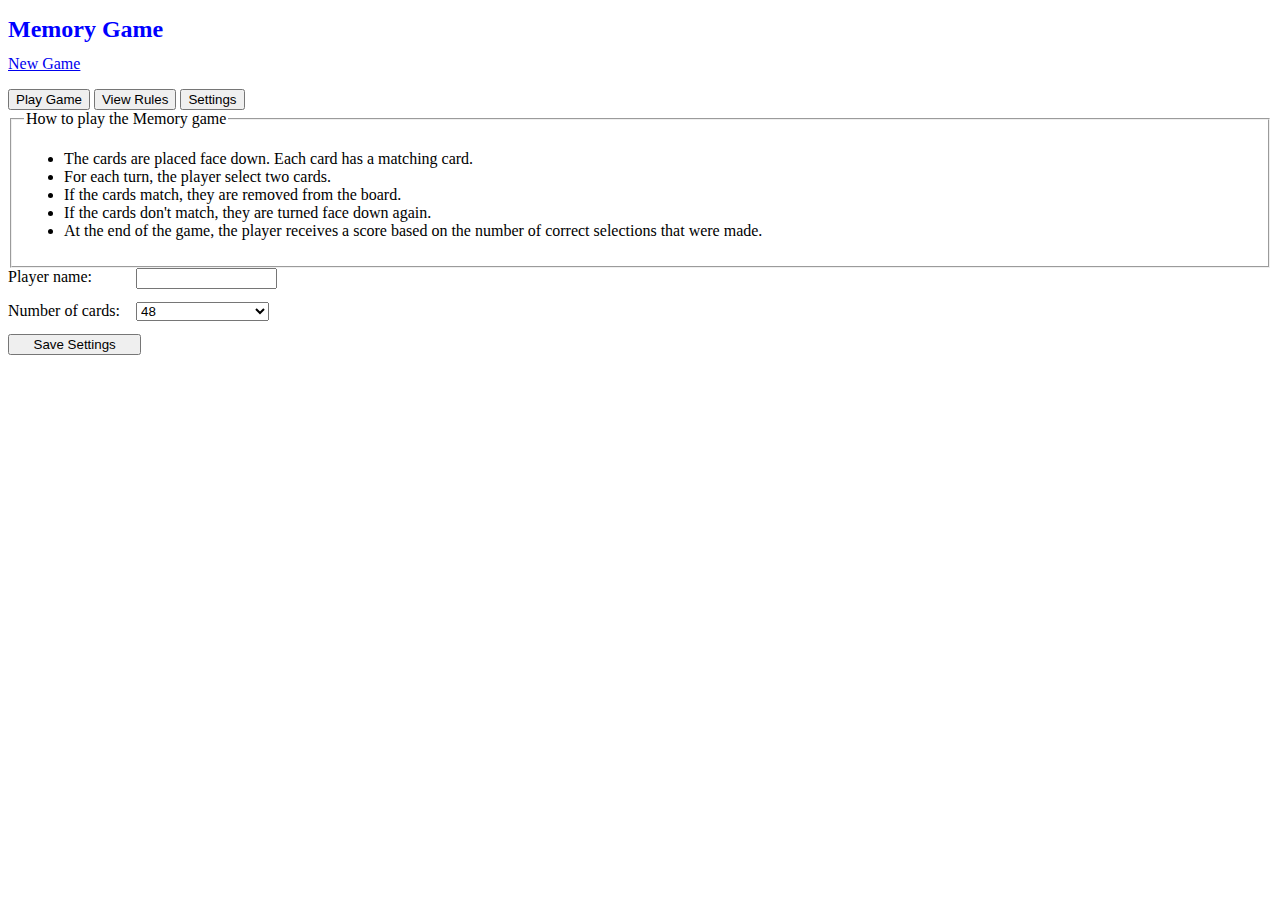
<file: index.html>
<!DOCTYPE html>
<html>
  <head>
    <title>Memory Game</title>
    <link type="text/css" rel="stylesheet" href="jquery-ui.min.css" />
    <link type="text/css" rel="stylesheet" href="memory.css" />
    <script src="https://code.jquery.com/jquery-3.1.1.min.js"></script>
    <script src="jquery-ui.min.js"></script>
  </head>
  <body>
    <header>
      <h1>Memory Game</h1>
      <p id="new_game"><a href="index.html">New Game</a></p>
      <p id="player">&nbsp;</p>
      <p id="high_score">&nbsp;</p>
      <p id="correct">&nbsp;</p>
      <div class="clear"></div>
    </header>
    <main>
      <div class="tab">
        <button class="tablinks" onclick="openTab(event, 'tabs-1')">Play Game</button>
        <button class="tablinks" onclick="openTab(event, 'tabs-2')">View Rules</button>
        <button class="tablinks" onclick="openTab(event, 'tabs-3')">Settings</button>
      </div>
      
        
        <div id="tabs-1" class="tabcontent">
          <div id="cards"></div>
        </div>
        <div id="tabs-2" class="tabcontent">
          <fieldset>
            <legend>How to play the Memory game</legend>
            <ul>
              <li>
                The cards are placed face down. Each card has a matching card.
              </li>
              <li>For each turn, the player select two cards.</li>
              <li>If the cards match, they are removed from the board.</li>
              <li>
                If the cards don't match, they are turned face down again.
              </li>
              <li>
                At the end of the game, the player receives a score based on the
                number of correct selections that were made.
              </li>
            </ul>
          </fieldset>
        </div>
        <div id="tabs-3" class="tabcontent">
          <label for="player_name">Player name:</label>
          <input type="text" id="player_name" /><br />

          <label for="num_cards">Number of cards:</label>
          <select id="num_cards">
            <option>48</option>
            <option>40</option>
            <option>32</option>
            <option>24</option>
            <option>16</option>
            <option>8</option></select>
          <br/>

          <input type="button" id="save_settings" value="Save Settings" />
        </div>
     
    </main>
    <script>
      function openTab(evt, tabName) {
        var i, tabcontent, tablinks;
        tabcontent = document.getElementsByClassName("tabcontent");
        for (i = 0; i < tabcontent.length; i++) {
          tabcontent[i].style.display = "none";
        }
        tablinks = document.getElementsByClassName("tablinks");
        for (i = 0; i < tablinks.length; i++) {
          tablinks[i].className = tablinks[i].className.replace(" active", "");
        }
        document.getElementById(tabName).style.display = "block";
        evt.currentTarget.className += " active";
      }
      </script>
  </body>
</html>
</file>
<file: memory.css>
h1 { 
    font-size: 150%;
    color: blue;
    margin-bottom: .5em;
}
label {
    float: left;
    width: 8em;
}
input, select { 
    width: 10em;
    margin-right: 1em;
    margin-bottom: 1em;
}
input[type=checkbox] { 
    width: 2em;
}
header p {
	margin: 0 2em 1em 0;
}
#new_game, #player, #high_score, #correct {
	float: left;
}
#cards img {
    height: 100px;
    width: 80px;
    padding-right: 5px;
    padding-bottom: 3px;
    float: left; 
}
.clear {
    clear: both;
}
</file>
